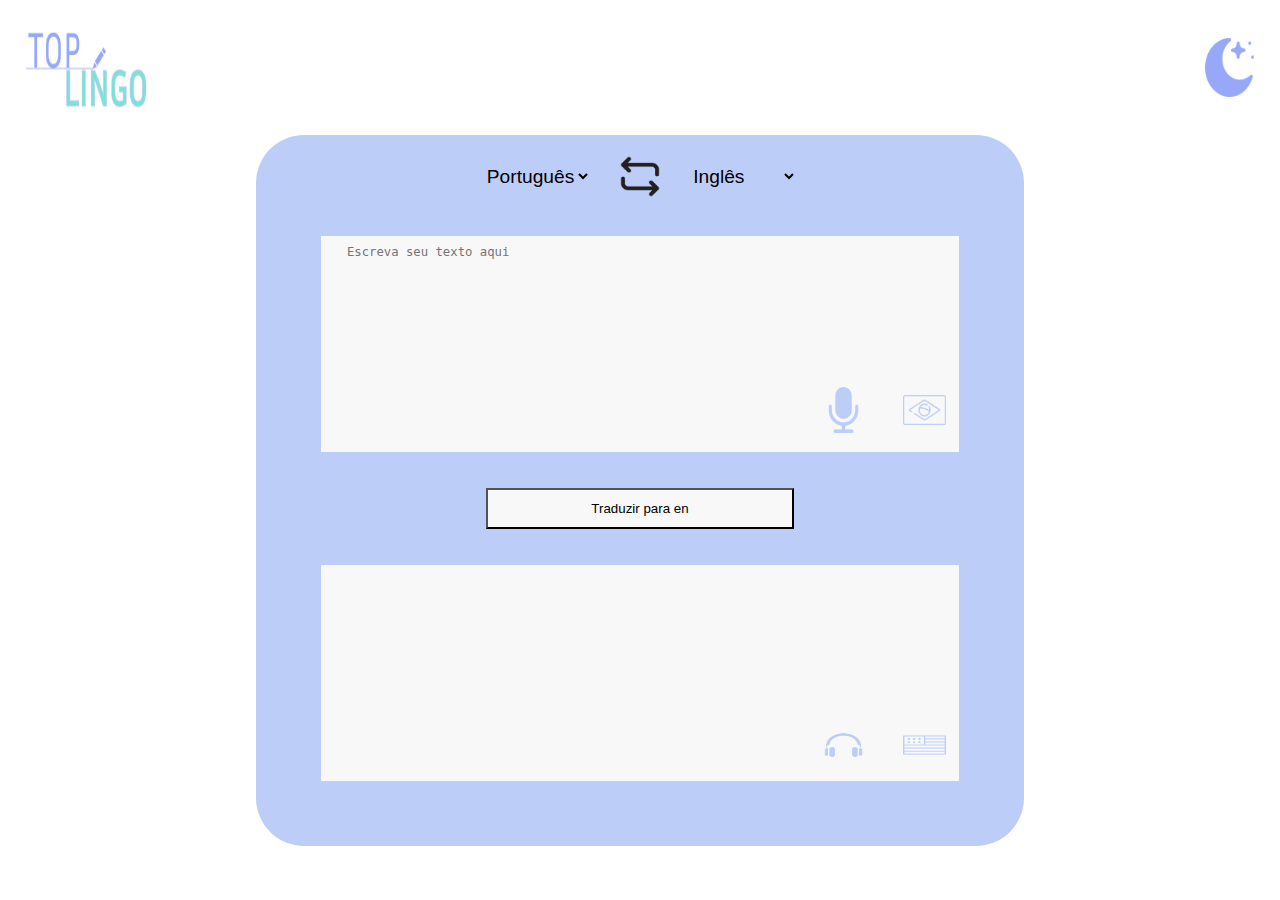
<file: index.html>
<!DOCTYPE html>
<html lang="pt-br">
<head>
    <meta charset="UTF-8">
    <meta name="viewport" content="width=device-width, initial-scale=1.0">
    <title>Document</title>
    <link rel="stylesheet" href="style.css">
    <script src="app.js" defer></script>
</head>
<body>
    <header>
        <img src="./img/Group 1.png" alt="">
        <img id="escurecer" class="lua" src="./img/lua 1.png" alt="">
    </header>
    <main>
        <div id="container" class="container">
            <div class="info">
                <select name="" id="select1">
                    <option value="pt" selected>Português</option>
                    <option value="en" >Inglês</option>
                    <option value="es">Espanhol</option>
                    <option value="it">Italiano</option>
                    <option value="fr">Francês</option>
                    <option value="ja">Japonês</option>
                </select>
                <img id="trocar" src="./img/image-removebg-preview (2).png" alt="">
                <select name="" id="select2">
                    <option value="pt">Português</option>
                    <option value="en"selected>Inglês</option>
                    <option value="es">Espanhol</option>
                    <option value="it">Italiano</option>
                    <option value="fr">Francês</option>
                    <option value="ja">Japonês</option>
                </select>
            </div>
            <div id="escrever" class="escrever">
                <textarea placeholder="Escreva seu texto aqui" maxlength="500" name="" id="texto"></textarea>
                <div class="linha_escrever linha">
                    <img id="audioEntrada" src="./img/formato-preto-do-microfone 1.png" alt="">
                    <img id="img_escrever" src="" alt="">
                </div>
            </div>
            <button id="traduzir" onload="trocarTextoBotao()">Traduzir para en</button>
            <div id="imprimir" class="imprimir">
                <p id="impressao"></p>
                <div class="linha_imprimir linha">
                    <img id="audioSaida" src="./img/headphone 1.png" alt="">
                    <img id="img_imprimir" src="" alt="">
                </div>
            </div>
        </div>
    </main>
</body>
</html>
</file>
<file: style.css>
*{
    margin: 0;
    padding: 0;
    box-sizing: border-box;
}

body{
    height: 100vh;
    width: 100vw;
    display: flex;
    flex-direction: column;
}

header{
    display: flex;
    flex-direction: row;
    width: 100%;
    height: 15%;
    justify-content: space-between;
    padding: 2vh 2vw;
    align-items: center;
}

header img{
    height: 100%;
    width: 10%;
}

.lua{
    height: 60%;
    width: 4%;
    cursor: pointer;

}

main{
    height: 85%;
    width: 100%;
    align-items: center;
    display: flex;
    justify-content: center;
    padding-bottom: 6vh;
}

.container{
    height: 100%;
    width: 60%;
    background-color: #BCCEF8;
    border-radius: 48px;
    display: flex;
    flex-direction: column;
    align-items: center;
    padding-block: 2vh;
    gap: 4vh;
}

.info{
    width: 100%;
    height: 7%;
    align-items: center;
    display: flex;
    justify-content: center;
    gap: 2vw;
    flex-direction: row;
}

.info img{
    height: 100%;
    cursor: pointer;

}

h1{
    font-size: 3vw;
    font-weight: bold;
}

.escrever{
    padding: 0vh 1vw;
    background-color: #F8F8F8;
    width: 83%;
    height: 32%;
    display: flex;
    flex-direction: column;
}

textarea{
    font-size: 0.96vw;
    width: 100%;
    min-height: 70%;
    border: none;
    resize: none;
    background-color: #F8F8F8;
    padding: 1vh 1vw;
}

textarea:focus{
    outline: none;
}

button{
    width: 40%;
    height: 6%;
    background-color: #F8F8F8;
    cursor: pointer;

}
.imprimir{
    padding: 1vh 1vw;
    background-color: #F8F8F8;
    width: 83%;
    height: 32%;
    display: flex;
    flex-direction: column;   
}

p{
    font-size: 0.9vw;
    width: 100%;
    min-height: 79%;
    border: none;
    resize: none;
    background-color: #F8F8F8;
    padding: 1vh 1vw;
}

.branco{
    color: white;
}

.container_escuro{
    background-color: #535C91;
}

.body_escuro{
    background-color: #070F2B;
}

option{
    background-color: #535C91;
    color: white;
}

.campos_escuros{
    background-color: #9290C3;
}

select{
    border: none;
    background-color: transparent;
    font-size: 1.5vw;
}
select, option{
    cursor: pointer;

}

.linha{
    height: 100%;
    width: 100%;
    display: flex;
    flex-direction: row;
    justify-content: end;
    gap: 3vw;
}

.linha img{
    height: 70%;
    width: 7%;
}

#audioSaida{
    cursor: pointer;
}
</file>
